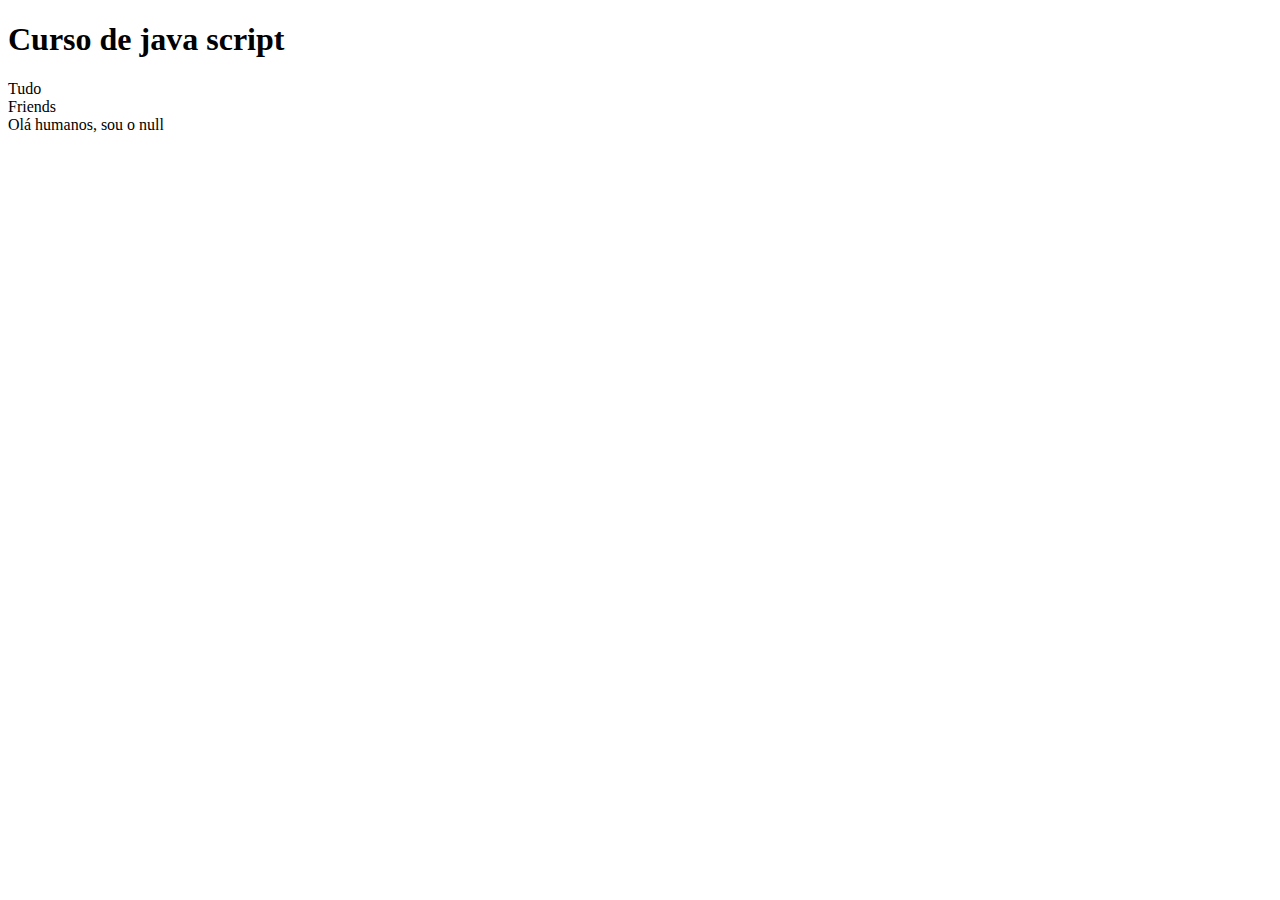
<file: all/index.html>
<!DOCTYPE html>
<html lang="en">
<head>
    <meta charset="UTF-8">
    <meta http-equiv="X-UA-Compatible" content="IE=edge">
    <meta name="viewport" content="width=device-width, initial-scale=1.0">
    <title>Document</title>
</head>
<body>
  <h1>Curso de java script</h1>
  
<script src="meu_script.js"></script>
</body>
</html>
</file>
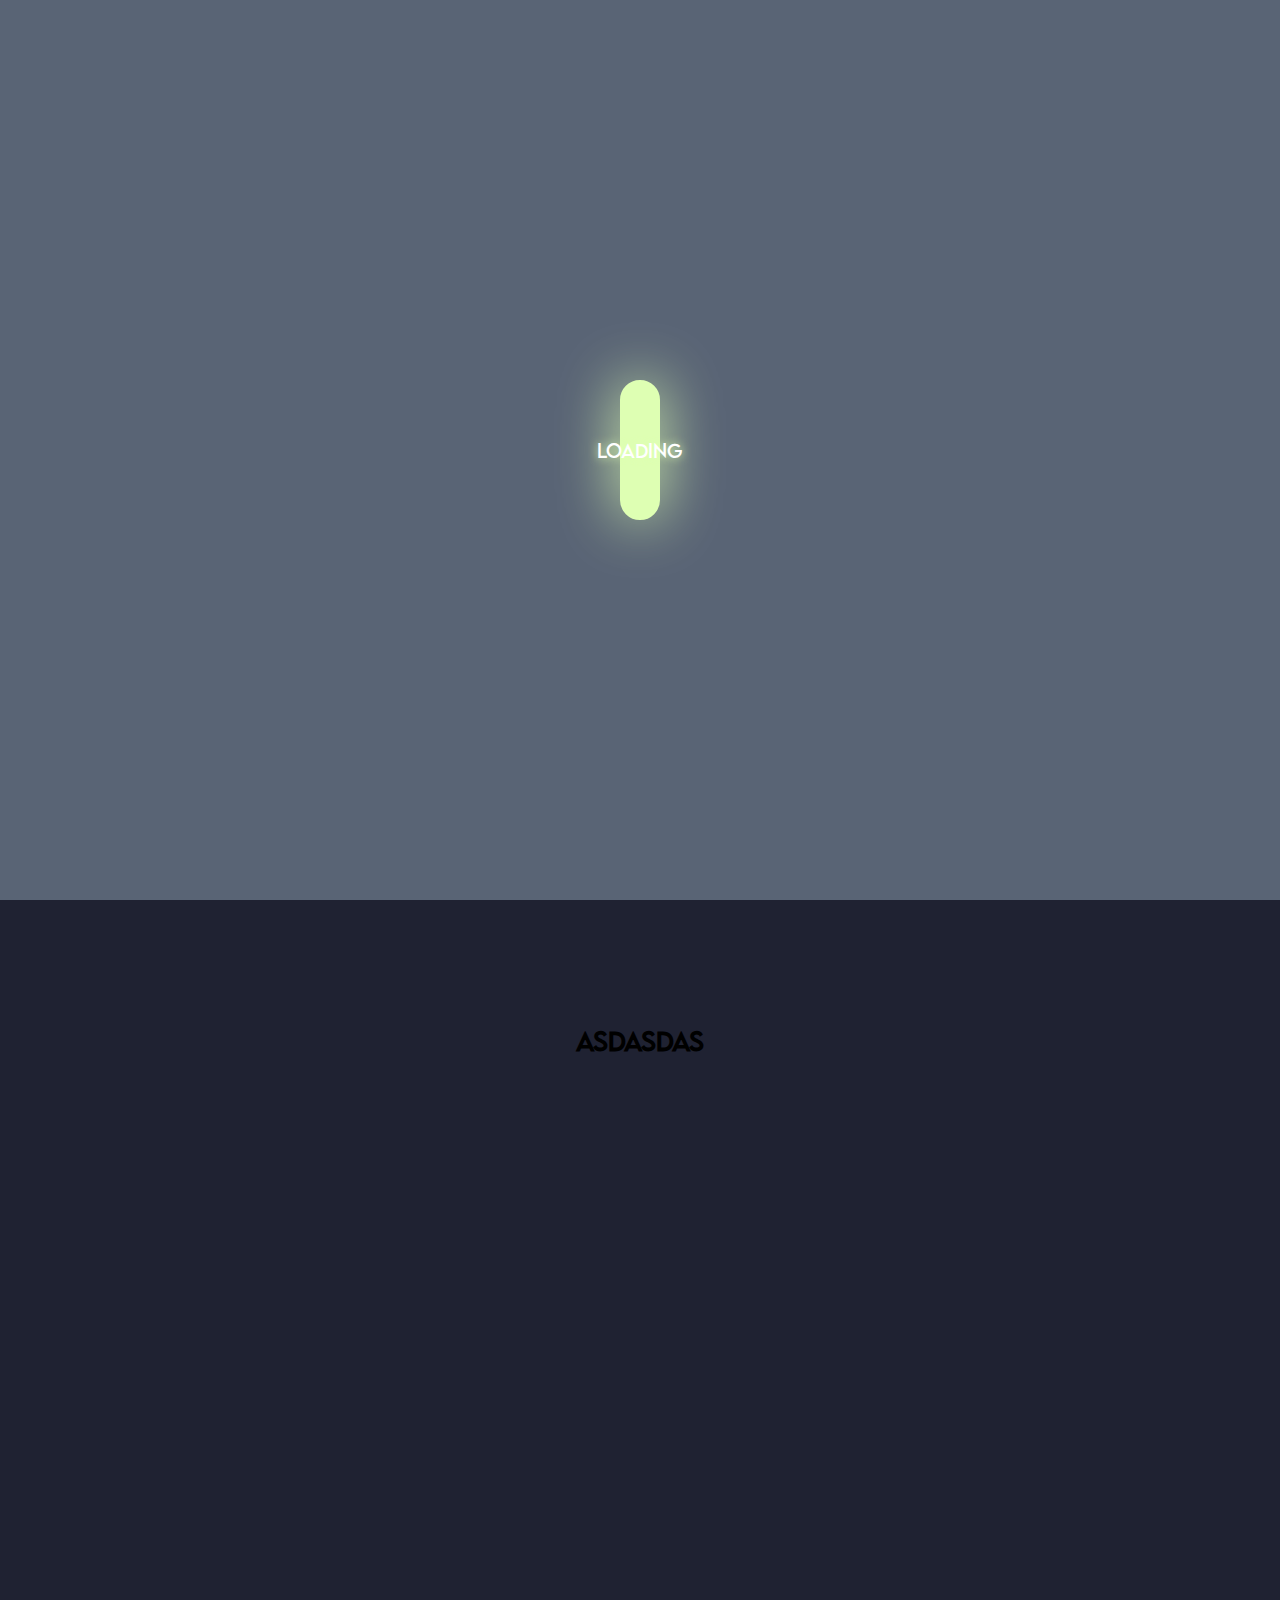
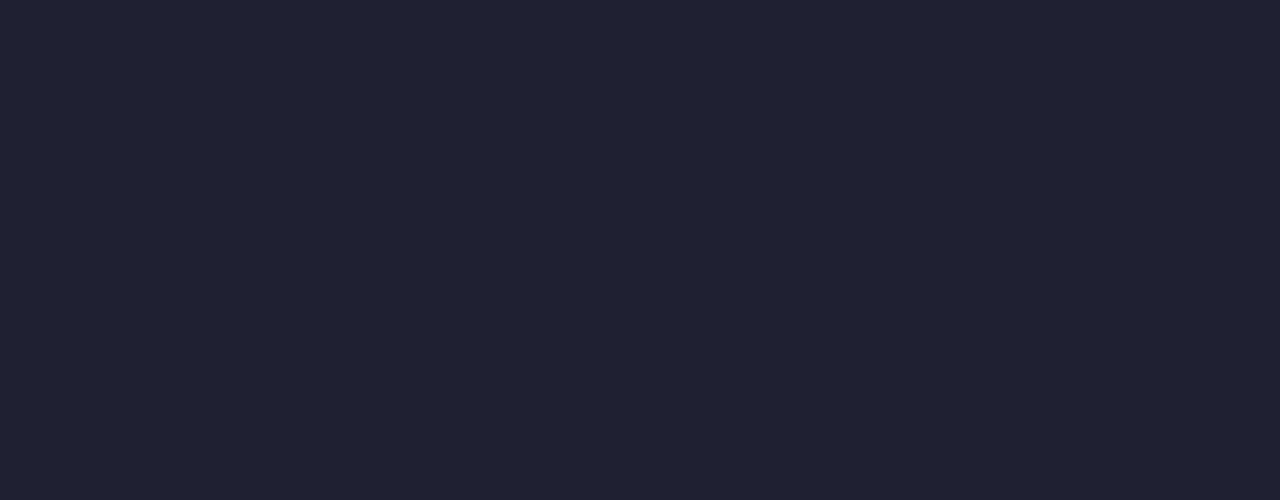
<file: portifolio/index.html>
<!DOCTYPE html>
<html lang="en">
<head>
    <meta charset="UTF-8">
    <meta http-equiv="X-UA-Compatible" content="IE=edge">
    <meta name="viewport" content="width=device-width, initial-scale=1.0">
    <title>Portifolio</title>
    <link rel="stylesheet" href="style.css">
    <link rel="shortcut icon" href="img/icon.jpg" id="icon" type="image/x-icon">
</head>
<body>
    <div id="inicio" class="cabecalho">
        <div class="left-side"></div>
        <div class="name">Gustavo Cristofolini</div>
        <div class="right-side"></div>
    </div>
    <div class="options">
        <a href="#inicio">Inicio</a>
        <a href="#sobre">Sobre</a>
        <a href="">experiencias</a>
        <a href="">habilidades</a>
    </div>
    <div class="conteudo">
        <!-- Inicio div responsavel tela de Loading -->
        <div class="loading">
            <div class="loading-icon"></div>
            <div class="loading-text">loading</div>
        </div> 
        <!-- Fim div Loading -->
            <div class="inicio">
                <img src="img/Gustavo.jpg" width="300px" class="foto-perfil" alt="">
                <div class="texto-inicio">
                    <h4>Olá, me chamo Gustavo, e seja...
                    </h4>
                    <h2 class="welcome">Bem vindo ao meu Portifólio</h2>
                </div>
            </div>
            <div id="sobre">
                <h2>asdasdas</h2>
            </div>
        
    </div>
</body>
</html>
</file>
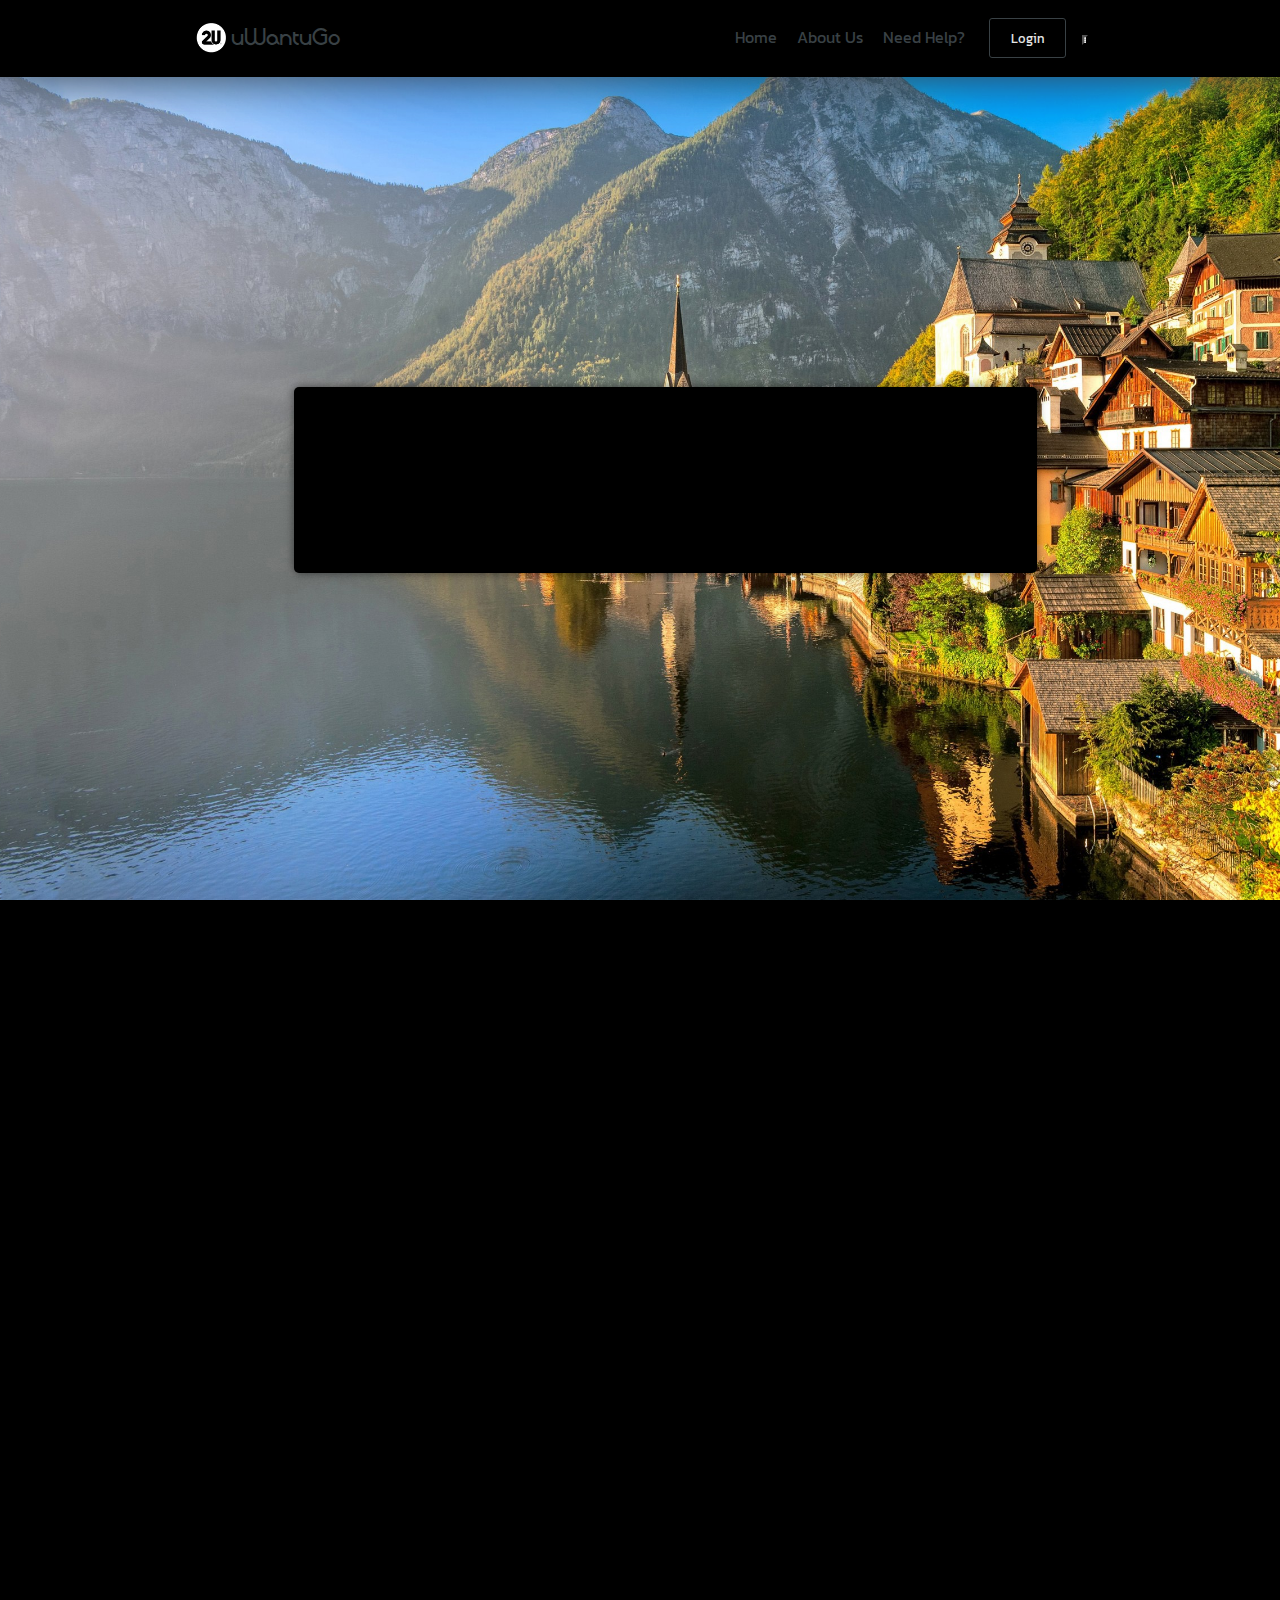
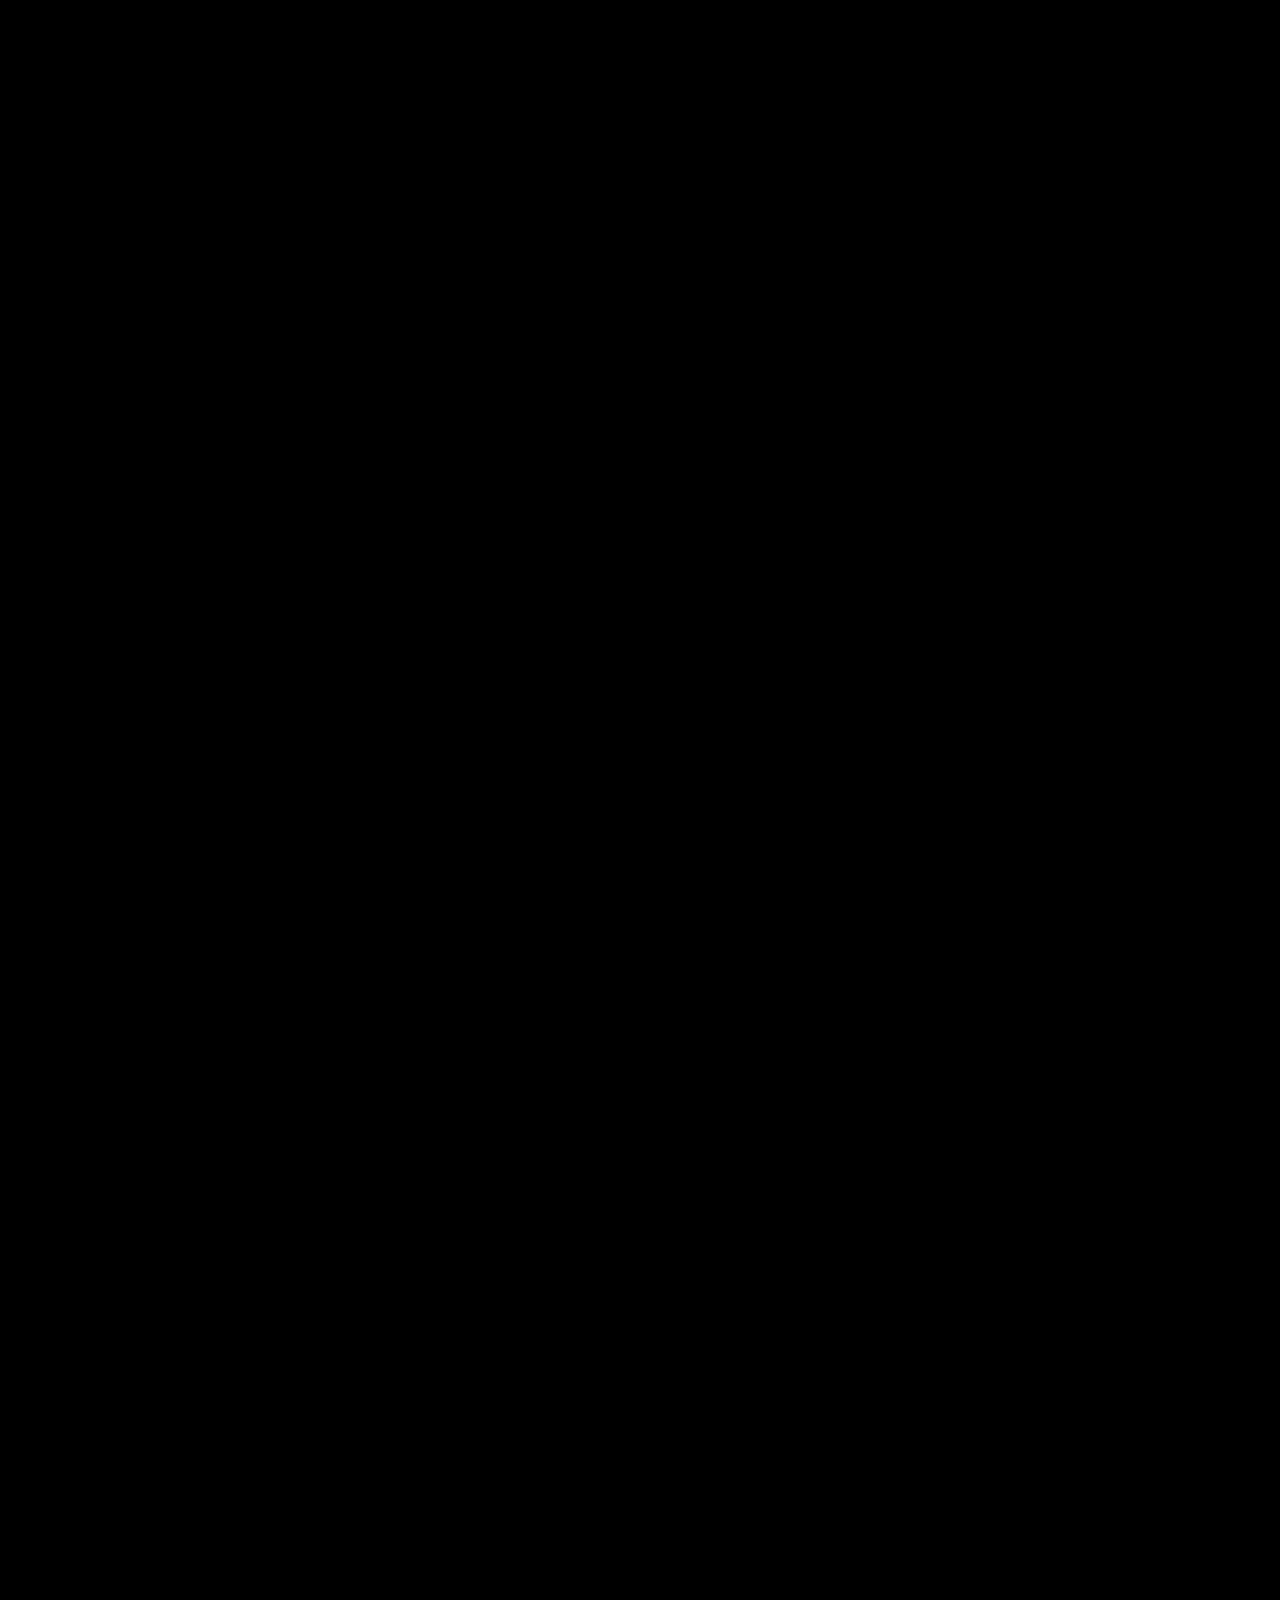
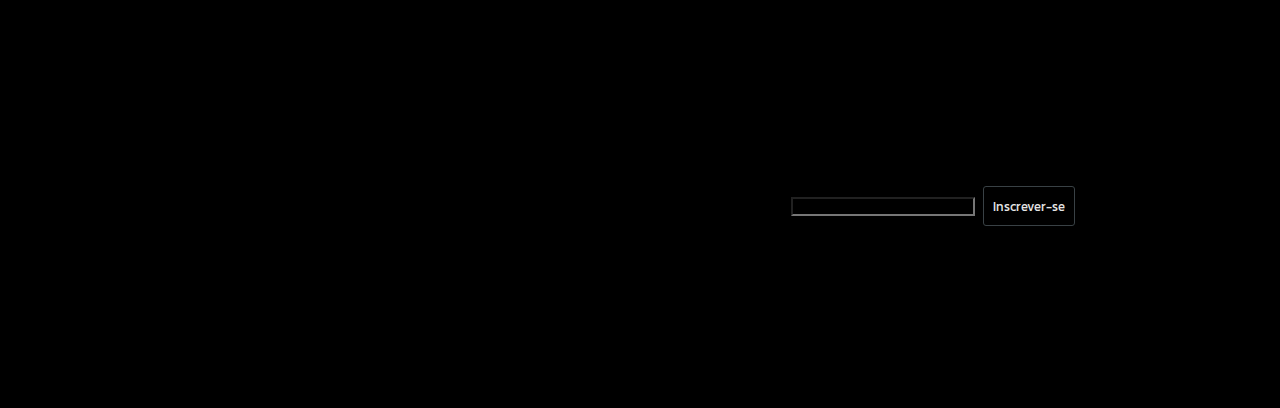
<file: portifolio/site1 - viagem/index.html>
<!DOCTYPE html>
<html lang="en">
<head>
    <meta charset="UTF-8">
    <meta http-equiv="X-UA-Compatible" content="IE=edge">
    <meta name="viewport" content="width=device-width, initial-scale=1.0">
    <title>UwantUgo</title>
    <link rel="stylesheet" href="css/header.css">
    <link rel="stylesheet" href="css/body.css">
    <link rel="stylesheet" href="css/colors.css">
    <link rel="shortcut icon" href="img/2u.png" type="image/x-icon">
</head>
<body>
    <header class="header">
        <a href="index.html">
        <div class="left-logo"><img width="30px" src="img/2u.png" alt=""><span>uWant</span><span> uGo</span></div>
        </a>
        <div class="options">
            <a class="links" href="">Home</a>
            <a class="links" href="">About Us</a>
            <a class="links" href="">Need Help?</a>
            <a href=""><button class="btn-login">Login</button></a>
            <button onclick="enable()" class="dock"><hr><hr><hr></button>  
        </div>
    </header>
    <div class="content">
        <article id="title-article">
            <h3 id="text-title">
                Lorem ipsum dolor sit, amet consectetur adipisicing elit. Tenetur vero fuga, dicta itaque et natus iste ducimus aspernatur, consequuntur quaerat totam eum eaque blanditiis nesciunt esse fugiat obcaecati minus vel!
            </h3>
        </article>        
        <div class="parallax-1 background-parallax"></div>
        <article id="first-article">
            <h2 class="text-firt-article">
            Tem dúvidas sobre onde quer ir?
            </h2>
            <h3 id="sub-title">
            Nós temos vários locais indicados por especialistas e amantes de viagens, contando a melhor parte e o tipo de pessoa que gostaria dela.</h3>
            <h2 class="olhe">Olhe logo abaixo!
            </h2> 
        </article>
        <div class="parallax-2 background-parallax"></div>
        <article id="second-article">Este são os alpes suiços, para quem gosta de tomar um chocolate quente em um lugar muito lindo.</article>
        <div class="parallax-3 background-parallax"></div>
        <article class="third-article">
            <div class="redes-sociais">
                <h2 class="text-redes">Nos siga nas redes sociais para ver nossas promoções, ver as postagens de nossos viajantes e ainda ter a chance de aparecer nelas!</h2>
                <div class="btn-group-social">
                <a href=""  class=" btn-s"><img id="insta"  src="../site1 - viagem/img/instagram.png" alt=""></a>
                <a href=""  class=" btn-s"><img id="facebook" src="../site1 - viagem/img/facebook.png" alt=""></a>
                <a href=""  class=" btn-s"><img id="twitter" src="../site1 - viagem/img/twitter.png" alt=""></a>
                </div>
            </div>
            <div class="email">
                <h2 class="text-email"> Você também pode se inscrever em nossos emails promocionais!
                </h2>
                <input type="email" name="" placeholder="example@email.com" id="email-input">
                <input type="button" value="Inscrever-se">
            </div>
        </article>
    </div>
</body>
</html>
</file>
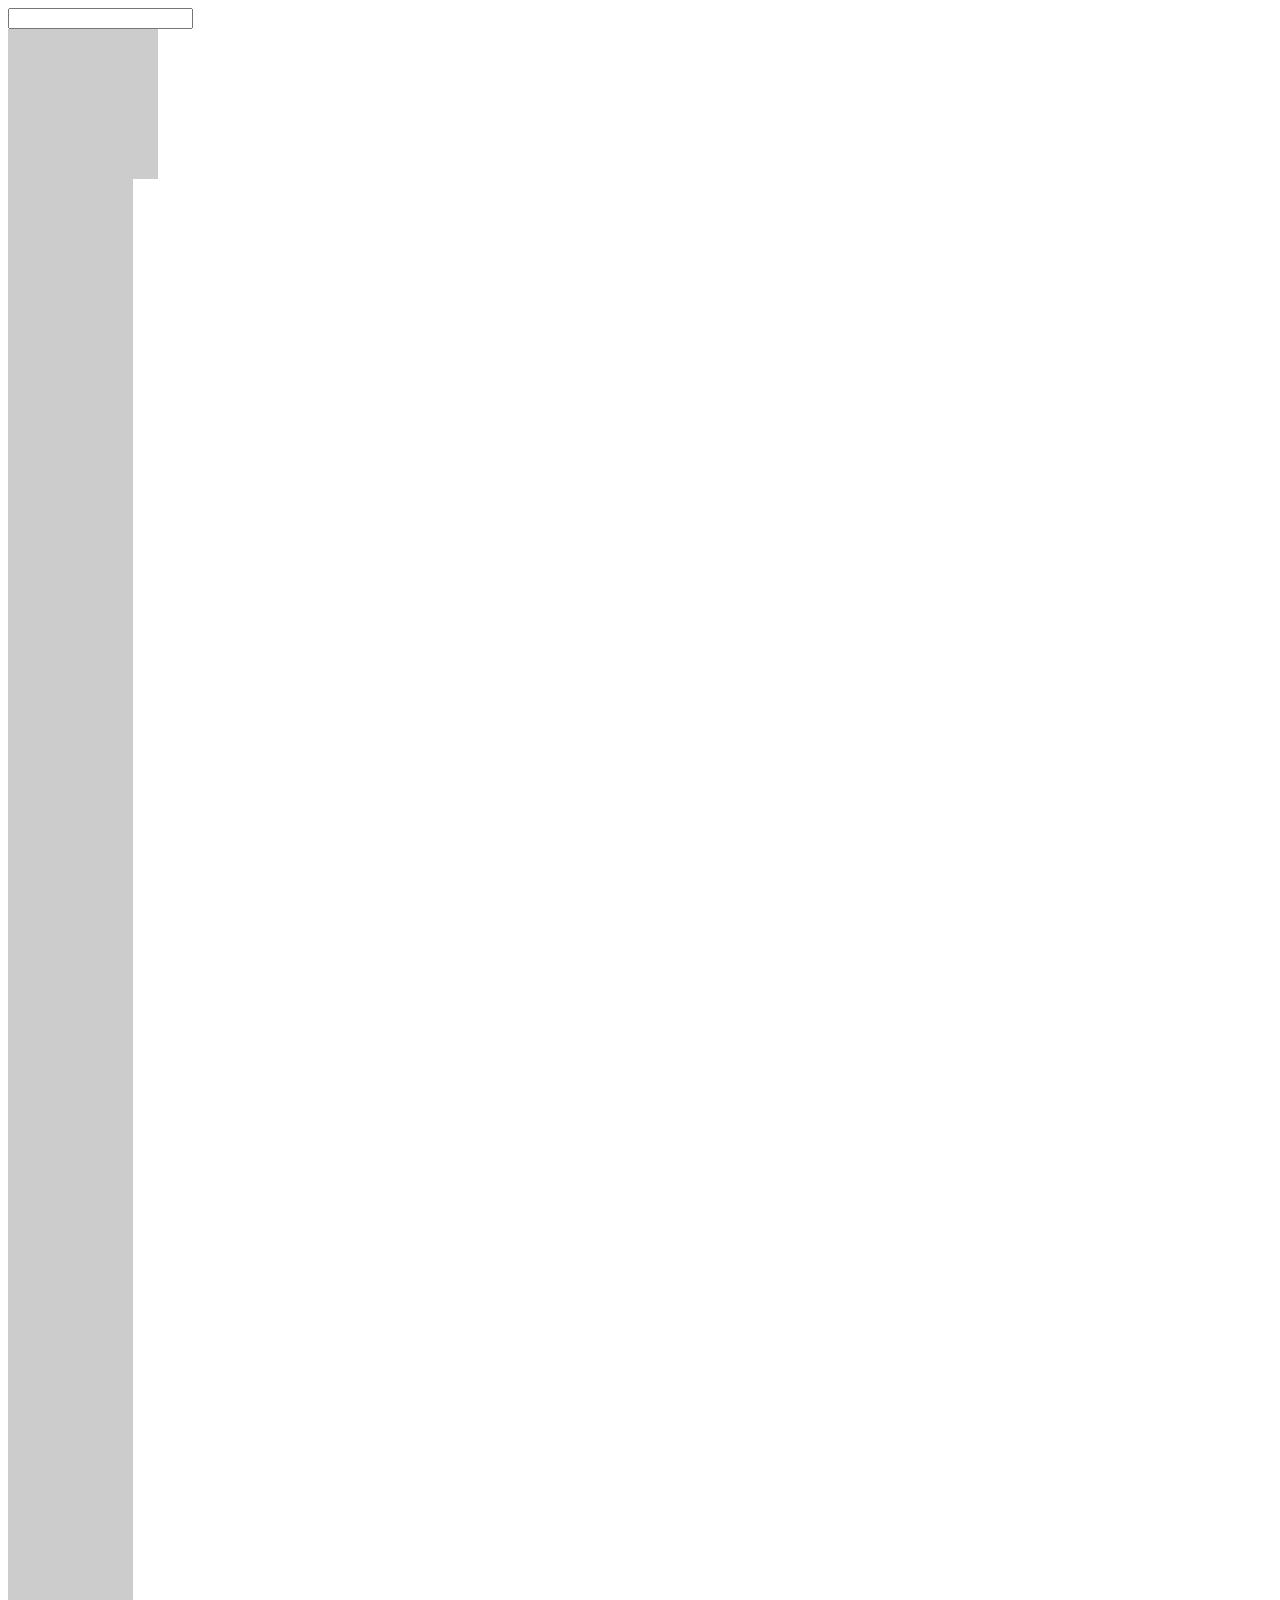
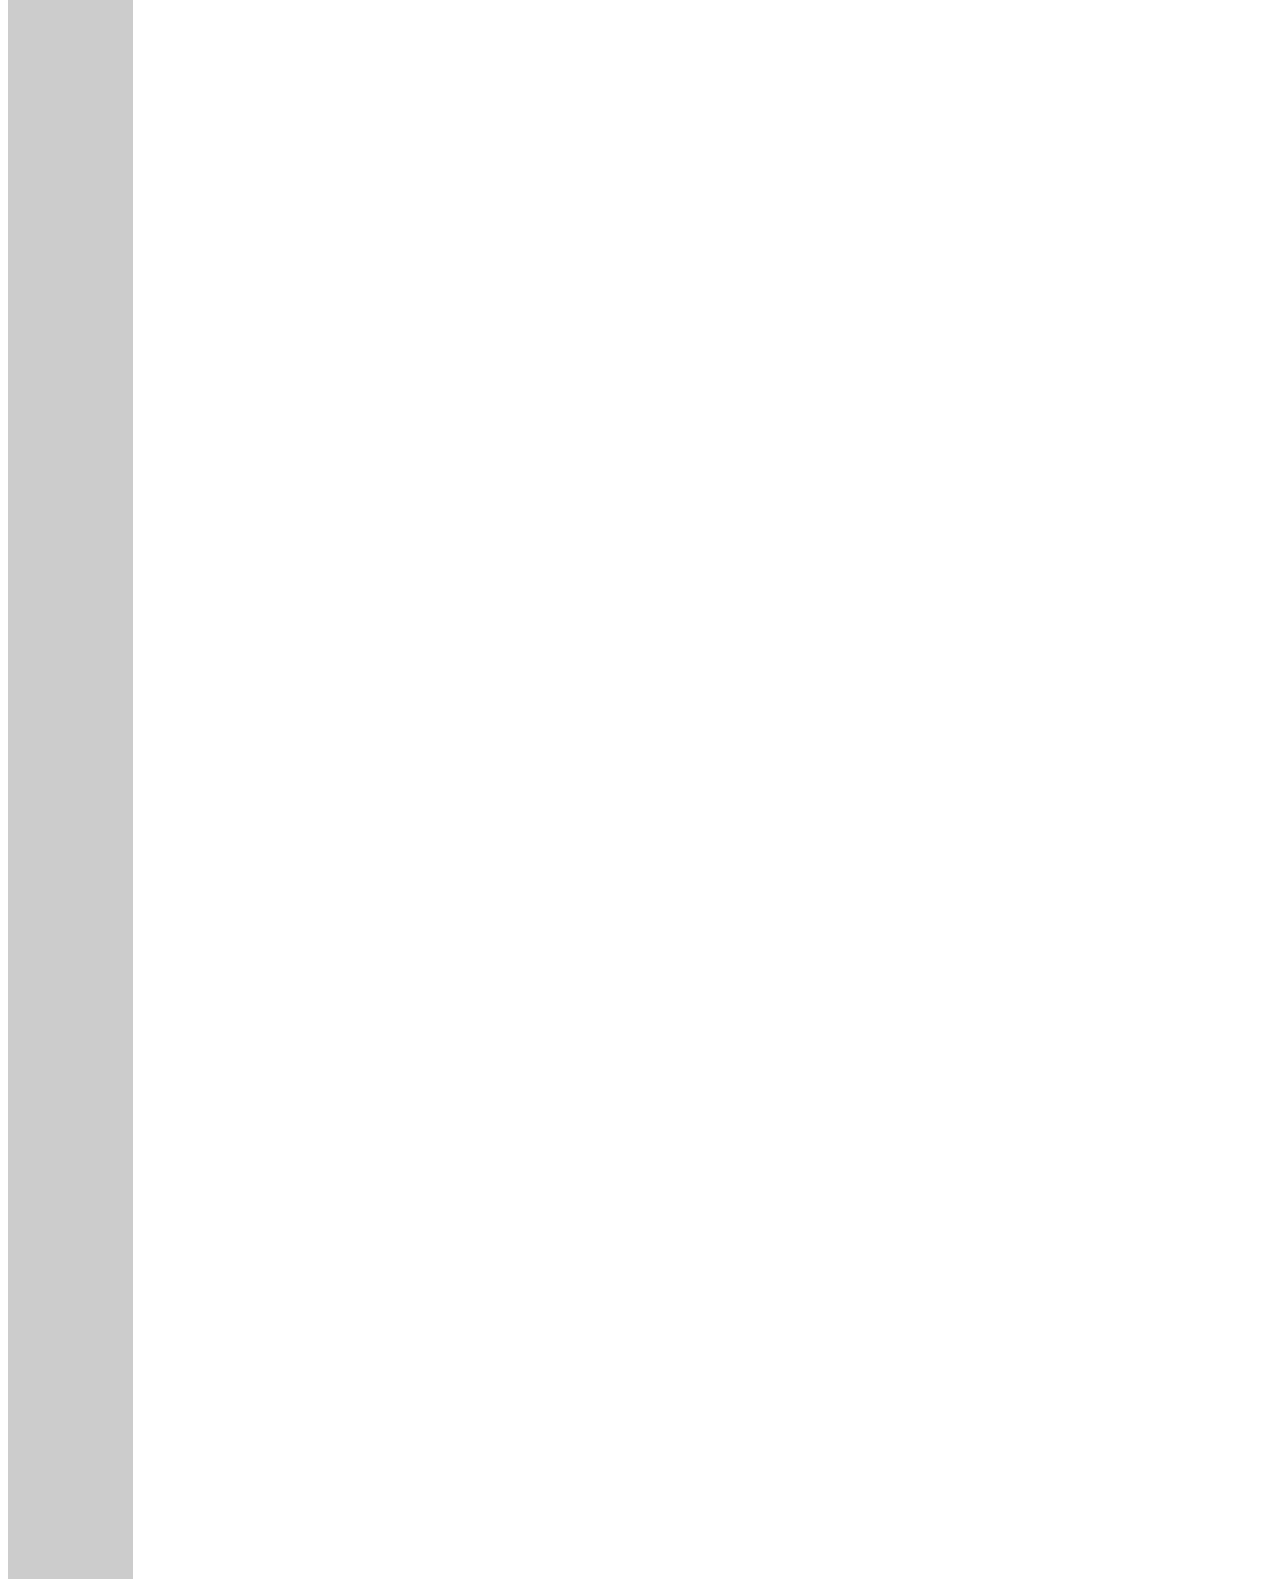
<file: all/acoes.html>
<!DOCTYPE html>
<html lang="en">
<head>
    <meta charset="UTF-8">
    <meta http-equiv="X-UA-Compatible" content="IE=edge">
    <meta name="viewport" content="width=device-width, initial-scale=1.0">
    <title>Açoes Mouse</title>
    <script>
        function acao() {
            alert('Elemento Clicado')
        }
        
        function acao2() {
            alert('Elemento Desclicado')
        }
    </script>
</head>
<body onresize="console.log('Acao disparada')">
    <input onkeypress="acao()" type="text">
    <div onclick="acao()" onmouseout="acao2()" style=" background: #ccc; height:150px; width:150px;">  </div>
    <div style="height: 3000px; width:125px; background: #ccc;"></div>
</body>
</html>
</file>
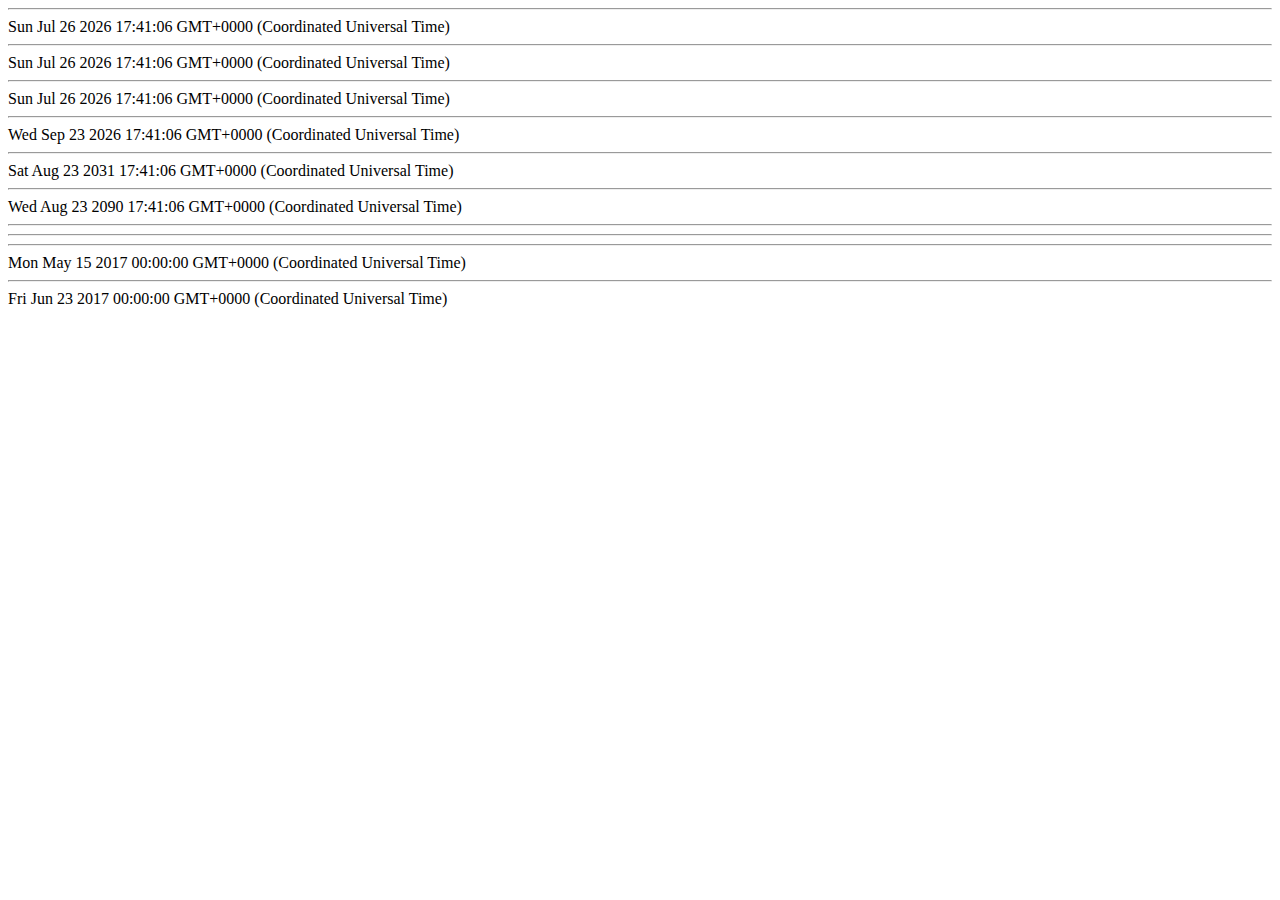
<file: all/date.html>
<!DOCTYPE html>
<html lang="en">
<head>
    <meta charset="UTF-8">
    <meta http-equiv="X-UA-Compatible" content="IE=edge">
    <meta name="viewport" content="width=device-width, initial-scale=1.0">
    <title>Document</title>
    <script>
        //Adicionando a varivavel data
         var data = new Date()
        //Mostrando a data atual através da variavel
         document.write('<hr>' + data)
         document.write('<hr>' + data.toString())
         document.write('<hr>' + data)
        //Adicionando dias  a variavel e printando (setDAY**)
         data.setDate(data.getDate() + 59) // - 59 faz a diminuição dos dias
         document.write('<hr>' + data.toString())
         //Adicionando MESES  a variavel e printando (setMONTH***)
         data.setMonth(data.getMonth() + 59) // - 59 faz a diminuição dos meses
         document.write('<hr>' + data.toString())
          //Adicionando ANOS  a variavel e printando (setFULLYEAR***)
          data.setFullYear(data.getFullYear() + 59) // - 59 faz a diminuição dos meses
         document.write('<hr>' + data.toString())


         //trabalhar entre distancias de datas 
         var data1 = new Date(2017, 4, 15)
         var data2 = new Date(2017, 5, 23)
         document.write('<hr><hr><hr>')
         document.write(data1 + '<hr>')
         document.write(data2)
        
            
        

    </script>
</head>
<body>
    
</body>
</html>
</file>
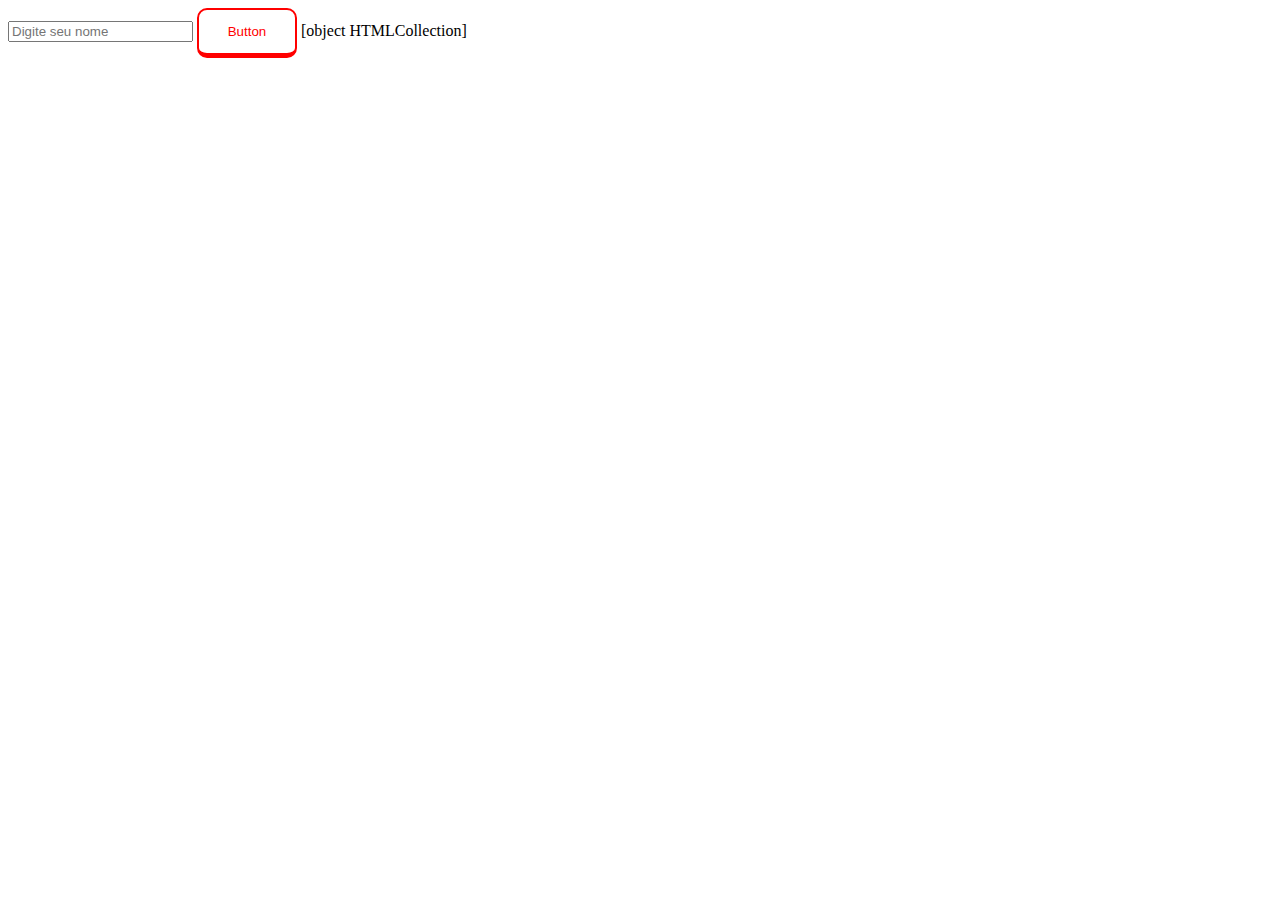
<file: all/dom.html>
<!DOCTYPE html>
<html lang="en">
<head>
    <meta charset="UTF-8">
    <meta http-equiv="X-UA-Compatible" content="IE=edge">
    <meta name="viewport" content="width=device-width, initial-scale=1.0">
    <title>Document</title>
    <style>
        @keyframes floater {
            0%{
                transform: translateY(0px);
            }
            50%{
                transform: translateY(-2px);
                box-shadow: 1px 0px 3px red;
            }
            100%{
                transform: translateY(0px);
            }
            
        }
        button {
            animation: floater 3s 0s infinite;
            transition: 0.5s;
            border: 2px solid red ;
            border-bottom: 5px solid red;
            background-color: white;
            border-radius: 10px;
            color: red;
            width: 100px;
            height: 50px;
        }
        button:hover{
            box-shadow: 1px 0px 5px red;
            transition: 1s;
            color:white;
            background-color: red;
            margin-top: -0.5%;
        }
    </style>
</head>
    <input type="text" 
    placeholder="Digite seu nome"
    id="nome_usuario"
    class="campo_texto"
    name="nome"    
    >

<button>Button</button>

    <script>
        document.write(document.getElementsByClassName('campo_texto')) 
        console.log(document.getElementsByClassName('campo_texto')) 
        
    
    </script>
</body></html>
</file>
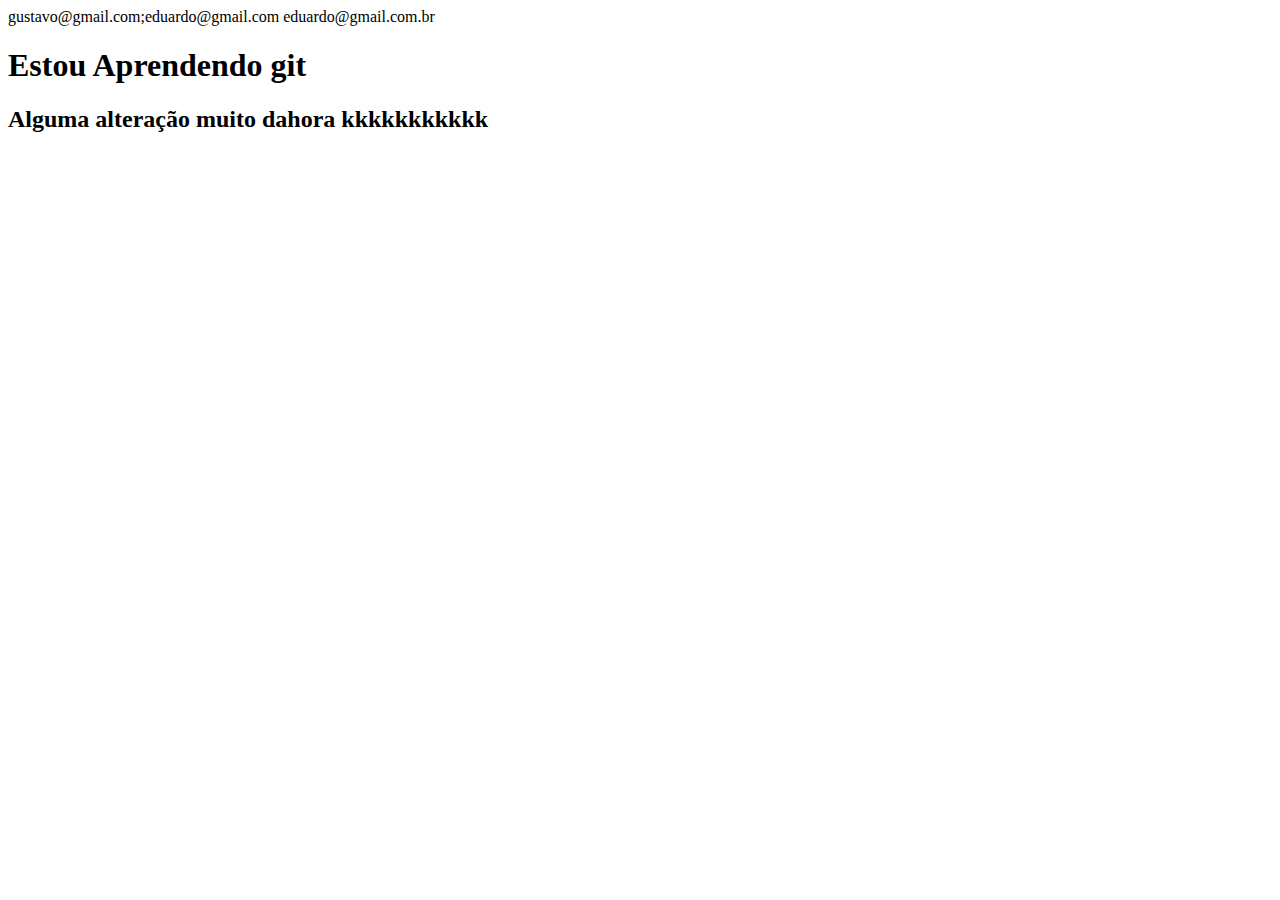
<file: all/script2.html>
<!DOCTYPE html>
<html lang="en">
<head>
    <meta charset="UTF-8">
    <meta http-equiv="X-UA-Compatible" content="IE=edge">
    <meta name="viewport" content="width=device-width, initial-scale=1.0">
    <title>Segundo Script - Segunda sessão</title>
    <script>
       //propriedade length
       var emails = 'gustavo@gmail.com eduardo@gmail.com eduardo@gmail.com.br '
       var emailscom = (emails .replace(' ', ';'))
       document.write(emailscom)
    //    var emailsbr = (emails .replace('.com.br ', '.com.br;'))
    //    document.write(emailsbr)
       
    </script>
</head>
<body>
    <h1>Estou Aprendendo git</h1>
    <h2>Alguma alteração muito dahora kkkkkkkkkkk</h2>
    <a href="../favicon.ico"></a>
</body>
</html>
</file>
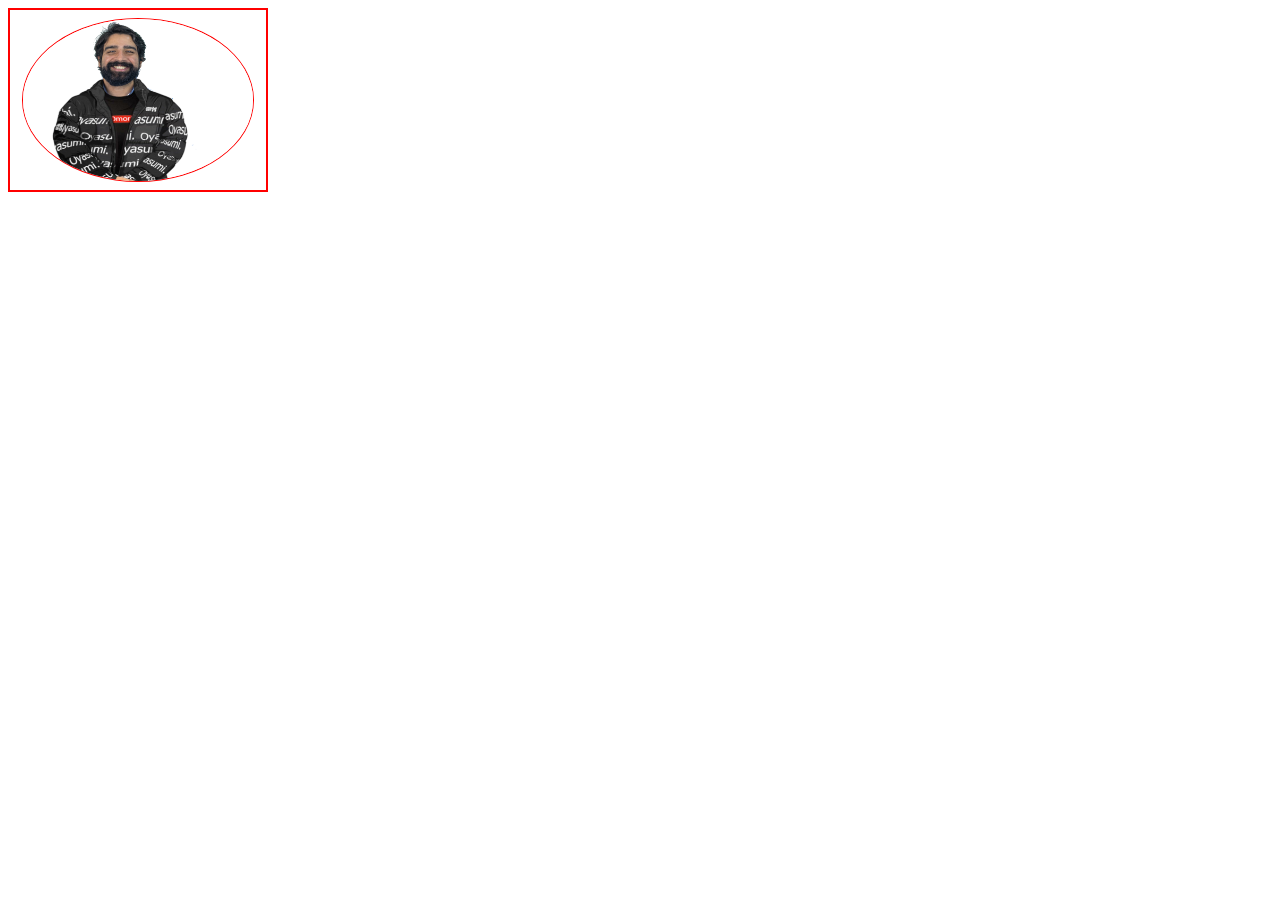
<file: login/teste.html>
<!DOCTYPE html>
<html lang="en">
<head>
    <meta charset="UTF-8">
    <meta http-equiv="X-UA-Compatible" content="IE=edge">
    <meta name="viewport" content="width=device-width, initial-scale=1.0">
    <title>Document</title>
    <link rel="stylesheet" href="style.css">
</head>
<body>
    <div class="quadrado">
        <img src="bruno.png" alt="">
    </div>
</body>
</html>
</file>
<file: portifolio/style.css>
*{  
    z-index: 0;
    padding: 0;
    margin: 0;
}
html{
    scroll-behavior:smooth;
}
body{
    --cinza: #596475;
    --verde: #DEFFB3;
    --azul: #8EE3F5; 
    --preto: #1F2232;
}
#icon{
    border-radius: 20px;
}
@font-face { 
    font-family: lemon;
    src: url(css/lemon_milk/LEMONMILK-Regular.otf)
}
@keyframes loading-drop {
    0%{
        opacity: 1;
    }
    100% {
        z-index:-1;
        opacity: 0;
    }
}
@keyframes welcome-animation {
    0%{
        opacity: 0;
    }
    100%{
        opacity: 1;
    }
    
}
@keyframes scroll-hidden {
    0%{
        overflow: hidden;
    }
    100%{
        overflow:auto;

    }
}
@keyframes loading-animation {
    0%{ 
        opacity: 1;
        transform: rotate(0deg);
    }
    100%{
        overflow: hidden;
        opacity: 1;
        transform: rotate(360deg);
    }
}
@keyframes open-animation {
    0%{
        transform: translateY(100px);
        opacity: 0;
    }
    100%{
        opacity: 1;
        transform: translateY(0px);
    }
}
@keyframes perfil-animation {
    0%{
        visibility: hidden;
        transform: scale(1);
        box-shadow: var(--verde)5f 0px 30px 50px;
    }
    50% {
        box-shadow: var(--verde)5f 0px 30px 50px;
        transform: translateY(-20px);
        transform: scale(0.9);
    }
    100%{
        box-shadow: var(--verde)5f 0px 30px 50px;
        transform: translateY(20px);
        transform: scale(1);
    }
}
@keyframes texto-animation {
    0%{
        visibility: hidden;
        transform: scale(1);
        
    }
    50% {
        
        transform: translateY(-20px);
        transform: scale(0.9);
    }
    100%{
        transform: translateY(20px);
        transform: scale(1);
    }
}
body::-webkit-scrollbar{
    width: 12px;
    transition: 1s;
}
body::-webkit-scrollbar-thumb:hover{
    transition: 0.5s;
    background-color: var(--azul);
    box-shadow: 0px 30px 30px var(--azul), 0px -30px 30px var(--azul);

}
body::-webkit-scrollbar-track{
    background-color: var(--cinza);
    transition: 1s;

}
body::-webkit-scrollbar-thumb{
    transition: 1s;
    background-color: var(--verde);
    border-radius: 20px;
    box-shadow: 0px 30px 30px var(--verde), 0px -30px 30px var(--verde);
}
body{
    /* animation: scroll-hidden 3s ease 1s both; */
    background: var(--preto);
    font-family: lemon;
}
.loading-icon{
    box-shadow: 0px 0px 60px var(--verde);
    animation: loading-animation 1.5s forwards 0s 10 ;
    background-color: var(--cinza);
    border: 20px solid var(--verde);
    border-radius: 100px;
    height: 100px;
}
.loading-text{
    position: absolute;
    color: white;
    font-size: large;
    text-shadow: 0px 0px 10px var(--verde);

}
.loading{
    scale: (0);
}
.loading{
    z-index: 1;
    animation: loading-drop 1s ease 2s both;
    display: flex;
    justify-content: center;
    align-items: center;
    left: 0px;
    top:0px;
    background-color: var(--cinza);
    height: 100%;
    width: 100%;
    position: fixed;
}
.cabecalho{
    width: 100%;
    min-height: 70px;
    height: fit-content;
    display: flex;
    justify-content: center;
    align-items:center;
    background-color: var(--cinza);
}
.right-side{
    width: 25%;
    height: 100px;
    background-image: linear-gradient(to left, var(--verde) -300%, var(--cinza));
}
.left-side{
    width: 25%;
    height: 100px;
    background-image: linear-gradient(to right, var(--verde) -300%, var(--cinza));
}
a{
    text-decoration: none;
    color: var(--verde)  ;
}
.name{ 
    text-align: center;
    text-shadow: 0px 10px 50px var(--verde), 0px -10px 50px var(--verde);
    color:var(--verde);
    margin: auto;
    font-size:30px;
    padding:0px 0px 0px 0px;

}
.options{
    word-spacing: 25px;
    position:fixed;
    font-size: 20px;
    transform: rotate(90deg);
    margin-left:auto;
    margin-top: 40vh;
    margin-left: -200px;   
    padding: 0;
    width:max-content;
}
.options a{
    text-shadow: 0px 0px 50px var(--verde);
    transition: 1s;
}
.options a:hover{
    padding-left: 15px;
    margin-left: -2vw;
    font-size: 26px;
    transition: 0.2s;
    color: var(--azul);
    text-shadow: 0px 0px 20px var(--azul);
}
.conteudo{
    margin: auto;
    /* background: linear-gradient(90deg, rgba(0,0,0,0) 0%, rgba(168,224,255,0.6) 10%, rgba(168,224,255,1) 50%, rgba(168,224,255,0.6) 90%, rgba(0,0,0,0) 100%); */
    width: 90%;
    height: 2000px;
}
.inicio{
    overflow:hidden;
    animation: open-animation 1s ease 3s both;
    text-shadow: var(--verde) 2px -5px 20px;
    color:var(--verde);
    justify-content: center;
    align-content: center;
    width: 95%;
    margin: auto;
    height: 90vh;    
    padding-top: 10%;
    
}

.welcome{
    opacity: 0;
    animation: welcome-animation 2s ease 4s forwards;
    font-size: 50px;
    padding: 20px;
}
.texto-inicio{
    animation: texto-animation 5s infinite;

}
.name{
    transition: 1s;
}
.name:hover{
    transition: 0.5s;
    transform: rotate3d(1, 0, 0, 360deg);

}
.foto-perfil{
    transition: 1s;
    padding: 1px;
    background-color: var(--verde) ;
    animation: perfil-animation 5s infinite;
    margin-left:calc(50% - 150px);
    margin-right: calc(50%) 150px;
    border-radius: 150px;
}
h4{
    font-size: 20px;
    padding: 10px;
    text-align: center;
}
h2{
    text-align: center;
}
</file>
<file: portifolio/site1 - viagem/css/header.css>
@media (max-width: 500px){
.left-logo{
    font-family: logo;
}

body{
    font-family: text;
}
.header{
    box-shadow: 0px 1px 50px var(--blue);
    height: 8.5vh;
    width: 100vw;
    background-color: var(--grey);
    display: flex;
    justify-content: space-around;
    align-items: center;
    position:fixed;
    z-index: 1;
}
.left-logo span{
    float: left;
}
.left-logo img{
    float: left;
    padding-right: 5px ;
}
.left-logo{
    height:max-content; 
    font-size: 140%;
    color: var(--blue);
}
.header a{
    text-decoration: none;
    transition: 1s;
    color: var(--blue);
    padding: 3px;
    border: 1px solid transparent;
}
.options a {
    padding: 7px ;    

}
.options{
    width: max-content;
}
.links{
    display: none;
}
.links:hover{
    /* color: var(--yellow); */
    transition: 0.2s;
    box-shadow: 0px 0px 5px var(--blue);
    border: 1px solid var(--blue);
    border-radius: 3px;
}
.btn-login{
    min-width: 60px;
    width: 6vw;
    font-family: text;
    background-color: var(--blue);
    margin: 4px;
    padding:9px;
    border: 1px solid var(--blue);
    border-radius: 3px;
    color: var(--grey);
    transition: 0.5s;
    cursor:pointer;
}
.btn-login:hover{
    cursor:pointer;
    transition: 0.3s;
    color: var(--blue);
    background-color: transparent;
    border: 1px solid var(--blue);
    box-shadow: 0px 0px 5px var(--blue);
}
.dock hr{
    border-radius: 2px;
    background-color: var(--blue);
    margin: 2px ;
    padding: 1px;
}
.dock{
    cursor: pointer;
    background-color: transparent;
    border: 0;
    position: absolute;
    margin-top:10px;
    width: 30px;
    height: 30px;
}
}

@media (min-width: 500px){
    .left-logo{
        font-family: logo;
    }
    *{background-color: black !important; }
    body{
        font-family: text;
    }
    .header{
        box-shadow: 0px 1px 50px var(--blue);
        height: 8.5vh;
        width: 100vw;
        background-color: var(--grey);
        display: flex;
        justify-content: space-around;
        align-items: center;
        position:fixed;
        z-index: 1;
    }
    .left-logo span{
        float: left;
    }
    .left-logo img{
        float: left;
        padding-right: 5px ;
    }
    .left-logo{
        height:max-content; 
        font-size: 140%;
        color: var(--blue);
    }
    .header a{
        text-decoration: none;
        transition: 1s;
        color: var(--blue);
        padding: 3px;
        border: 1px solid transparent;
    }
    .options a {
       padding: 7px ;    
    
    }
    .options{
        width: max-content;
    }
    .links:hover{
        /* color: var(--yellow); */
        transition: 0.2s;
        box-shadow: 0px 0px 5px var(--blue);
        border: 1px solid var(--blue);
        border-radius: 3px;
    }
    .btn-login{
        min-width: 60px;
        width: 6vw;
        font-family: text;
        background-color: var(--blue);
        margin: 4px;
        padding:9px;
        border: 1px solid var(--blue);
        border-radius: 3px;
        color: var(--grey);
        transition: 0.5s;
        cursor:pointer;
    }
    .btn-login:hover{
        cursor:pointer;
        transition: 0.3s;
        color: var(--blue);
        background-color: transparent;
        border: 1px solid var(--blue);
        box-shadow: 0px 0px 5px var(--blue);
    }
    }
    .active{
        
    }
</file>
<file: portifolio/site1 - viagem/css/body.css>
*{
    padding:0;
    margin: 0;
}
@font-face {
    font-family: logo;
    src: url(../fonts/Quadranta-Bold.otf);
}   
@font-face {
    font-family: text;
    src: url(../fonts/Kanit-Regular.ttf);
}
.content{
    padding-top: 8.5vh;
    width: 100%;
    height: max-content;
    background-color: var(--grey);
}
#title-article{
    box-shadow: 0px 0px 10px rgba(0, 0, 0, 0.532);
    position: absolute;
    width: 50vw;
    height: max-content;
    background-color: var(--grey);
    margin-top: calc(50vh - 140px);
    margin-left: 23vw;
    margin-right: 23vw; 
    padding: 4vw;
    border-radius: 5px;
}   
.background-parallax{
    width: 100%;
    height: 91.5vh;
    background-attachment: fixed;
    background-position: center;
    background-repeat: no-repeat;
    background-size: cover;
}
.parallax-1{
    background-image: url(../img/Austria_Tourism_Travel_Resort-High_Quality_HD_Wallpaper_2560x1600.jpg);
}
.parallax-2{
    opacity: 0.7;
    background-image: url(../img/alpine.jpg);
}
.parallax-3{
    background-image: url(../img/exotic-tropical-resort-jetty-near-cancun-mexico-travel-vacations-concept-tourism-87825663.jpg);
    opacity: 0.7;
}
#first-article{
    display: flex;
    justify-content: center;
    align-items: center;
    flex-direction: column;
    background-color: var(--grey);
    width: 100%;
    height: 50vh;
}
.text-firt-article{
    width: max-content;
    padding-top: 0.5vw;
    padding-bottom: 1vw;
    font-size: 3vw;
}
#sub-title{
    padding-left: 10vw;
    padding-right: 10vw;
    font-size: 2vw;
    padding-bottom: 1vw;
    text-align: center;

}
.olhe{
    text-align: center;
    font-size: 3vw;
}
#second-article{
    font-size: 2vw;
    padding: 2vw 15vw;
}
.third-article{
    height: 30vw;
    font-size: calc(1vw + 3px);
    display: flex;
    justify-content: center;
    align-items: center;
    padding: 50px;
}
.redes-sociais{
    padding-right: 5%;
    padding-left: 5%;
    width: 40%;
    display: flex;
    align-items:center;
    justify-items: center;
    flex-direction: column;
    text-align: center;
}
.email{
    text-align: center;
    padding-right: 5%;
    padding-left: 5%;
    width: 40%;
}
.email::before{
    background-color: aliceblue;
    width: 20px;
    height: 50px;
}
.email *{
    margin-top: 10px;
}
.email input[type="button"]{
    min-width: 60px;
    font-family: text;
    background-color: var(--blue);
    margin: 4px;
    padding:9px;
    border: 1px solid var(--blue);
    border-radius: 3px;
    color: var(--grey);
    transition: 0.5s;
    cursor:pointer;
}
.email input[type="email"]{
    margin-bottom: 5px;
    width: 30vw;
    max-width: 180px;
}
.email input[type="email"]::placeholder{
    color:rgba(0, 0, 0, 0.167);
}
.email input[type="button"]:hover{
cursor:pointer;
    transition: 0.3s;
    color: var(--blue);
    background-color: transparent;
    border: 1px solid var(--blue);
    box-shadow: 0px 0px 5px var(--blue);
}
.btn-group-social{
    padding-top: 10px ;
}
.btn-s{
    margin: 5px;
    border-radius: 50%;
    border: 0;
}
#facebook{
    transition: 0.2s;
    width: 3vw;
    border-radius: 50%;
}
#insta{
    transition: 0.2s;
    width: 3vw;
    border-radius: 50%;
}
#twitter{
    border-radius: 50%;
    transition: 0.2s;
    border-radius: 50%;
    width: 3vw;
}
#twitter:hover, #facebook:hover, #insta:hover{
    transition: 0.5s;
    transform: scale(1.5);
    box-shadow: 0px 0px 5px black;
}
</file>
<file: portifolio/site1 - viagem/css/colors.css>
:root{
    --grey: #E5E5E5;
    --white: #ffffff;
    --yellow: #FCA311;
    --blue: #394145;
    --black: #000000;
}
</file>
<file: login/style.css>
.quadrado{
    display: flex;
    justify-content: center;
    align-items: center;
    width: 20vw;
    height: 20vh;
    border: 2px solid red;
}
img{
    border: 1px solid red;
    border-radius: 100%;
    height: 90%;
    width: 90%;
}
</file>
